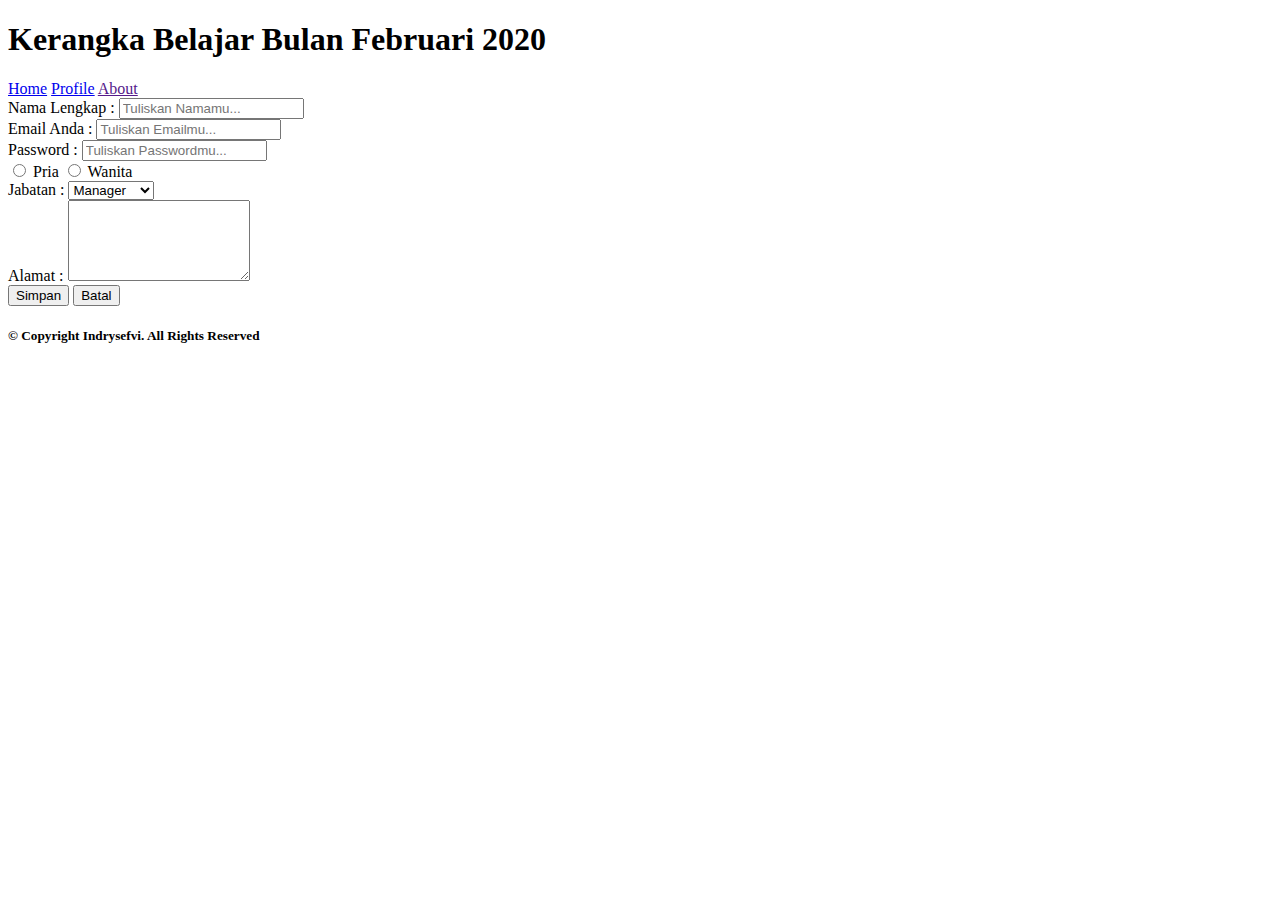
<file: profile.html>
<!DOCTYPE html>
<html>
<head>
	<title>Indry Sefviana</title>
	<link rel="stylesheet" type="text/css" href="E:/Program Latihan/latihan3/style.css">
</head>
<body>
	<div class="header">
		<h1>Kerangka Belajar Bulan Februari 2020</h1>
	</div>
	<div class="menu">
		<a href="E:/Program Latihan/latihan3/index.html">Home</a>
		<a href="E:/Program Latihan/latihan3/profile.html">Profile</a>
		<a href="">About</a>
		
	</div>
	<form method="post" action="">
		Nama Lengkap : <input type="text" name="namalengkap" placeholder="Tuliskan Namamu...">
		<br>
		Email Anda : <input type="email" name="email" placeholder="Tuliskan Emailmu...">
		<br>
		Password : <input type="password" name="password" placeholder="Tuliskan Passwordmu...">
		<br>
		<input type="radio" name="jenkel"> Pria
		<input type="radio" name="jenkel"> Wanita
		<br>
		Jabatan : 
		<select name="jabatan">
			<option>Manager</option>
			<option>Supervisor</option>
		</select>
		<br>
		Alamat : <textarea cols="20" rows="5"></textarea>
		<br>
		<input type="submit" name="save" value="Simpan">
		<input type="submit" name="batal" value="Batal">
	</form>
</body>
<footer>
	<div class="footer"><h5>&copy Copyright Indrysefvi. All Rights Reserved</h5></div>
</footer>
</html>
</file>
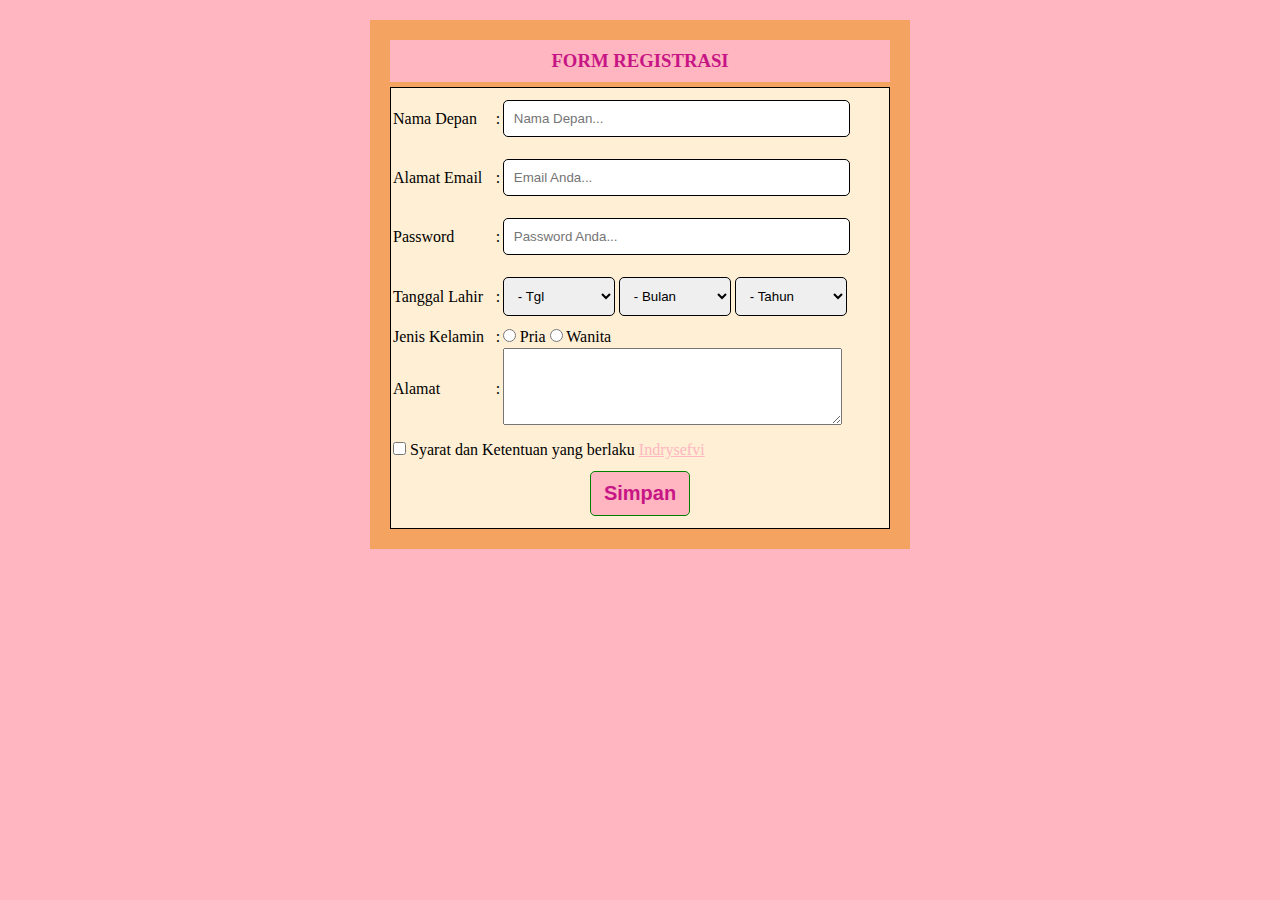
<file: registrasi.html>
<!DOCTYPE html>
<html>
<head>
	<title>Form dan Table HTML CSS</title>
	<style type="text/css">
		*{margin:0; padding:0;}
		body{background: #FFB6C1;}

		.wrapper{width: 500px; margin: auto; padding: 20px; background: #F4A460; margin-top: 20px;}
		h3{color: #C71585;padding: 10px; background: #FFB6C1; margin-bottom: 5px; text-align: center;}
		table{width: 500px; background: #FFEFD5; border: 1px solid;}
		input[type="nama"]{width: 325px; padding: 10px; border-radius: 5px; border: 1px solid black; margin: 10px 0;}
		input[type="email"]{width: 325px; padding: 10px; border-radius: 5px; border: 1px solid black; margin: 10px 0;}
		input[type="password"]{width: 325px; padding: 10px; border-radius: 5px; border: 1px solid black; margin: 10px 0;}

		select{width: 112px; padding: 10px; border-radius: 5px; border: 1px solid black; margin: 10px 0;}

		.syarat{margin-top: 10px;}
		.syarat a{color: #FFB6C1}

		input[type="submit"]{width: 100px; padding: 10px; border-radius: 5px; color: #C71585; background: #FFB6C1; border: 1px solid green; font-size: 20px; font-weight: bold; margin: 10px 0;}
	</style>
</head>
<body>
	<div class="wrapper">
		<h3>FORM REGISTRASI</h3>
		<form>
			<table>
				<tr>
					<td>
						Nama Depan
					</td>
					<td>
						:
					</td>
					<td>
						<input type="nama" name="" placeholder="Nama Depan...">
					</td>
				</tr>
				<tr>
					<td>
						Alamat Email
					</td>
					<td>
						:
					</td>
					<td>
						<input type="email" name="" placeholder="Email Anda...">
					</td>
				</tr>
				<tr>
					<td>
						Password
					</td>
					<td>
						:
					</td>
					<td>
						<input type="password" name="" placeholder="Password Anda...">
					</td>
				</tr>
				<tr>
					<td>Tanggal Lahir</td>
					<td>
						:
					</td>
					<td>
						<select>
							<option>- Tgl</option>
							<option>1</option>
						</select>
						<select>
							<option>- Bulan</option>
							<option>Januari</option>
						</select>
						<select>
							<option>- Tahun</option>
							<option>2020</option>
						</select>
					</td>
				</tr>
				<tr>
					<td>
						Jenis Kelamin
					</td>
					<td>
						:
					</td>
					<td>
						<input type="radio" name=""> Pria
						<input type="radio" name=""> Wanita
					</td>
				</tr>
				<tr>
					<td>
						Alamat
					</td>
					<td>
						:
					</td>
					<td>
						<textarea cols="40" rows="5"></textarea>
					</td>
				</tr>
				<tr>
					<td colspan="3">
						<p class="syarat"><input type="checkbox" name=""> Syarat dan Ketentuan yang berlaku <a href=""> Indrysefvi</a></p>
					</td>
				</tr>
				<tr>
					<td colspan="3" align="center">
						<input type="submit" name="" value="Simpan">
					</td>
				</tr>
			</table>
		</form>
	</div>
</body>
</html>
</file>
